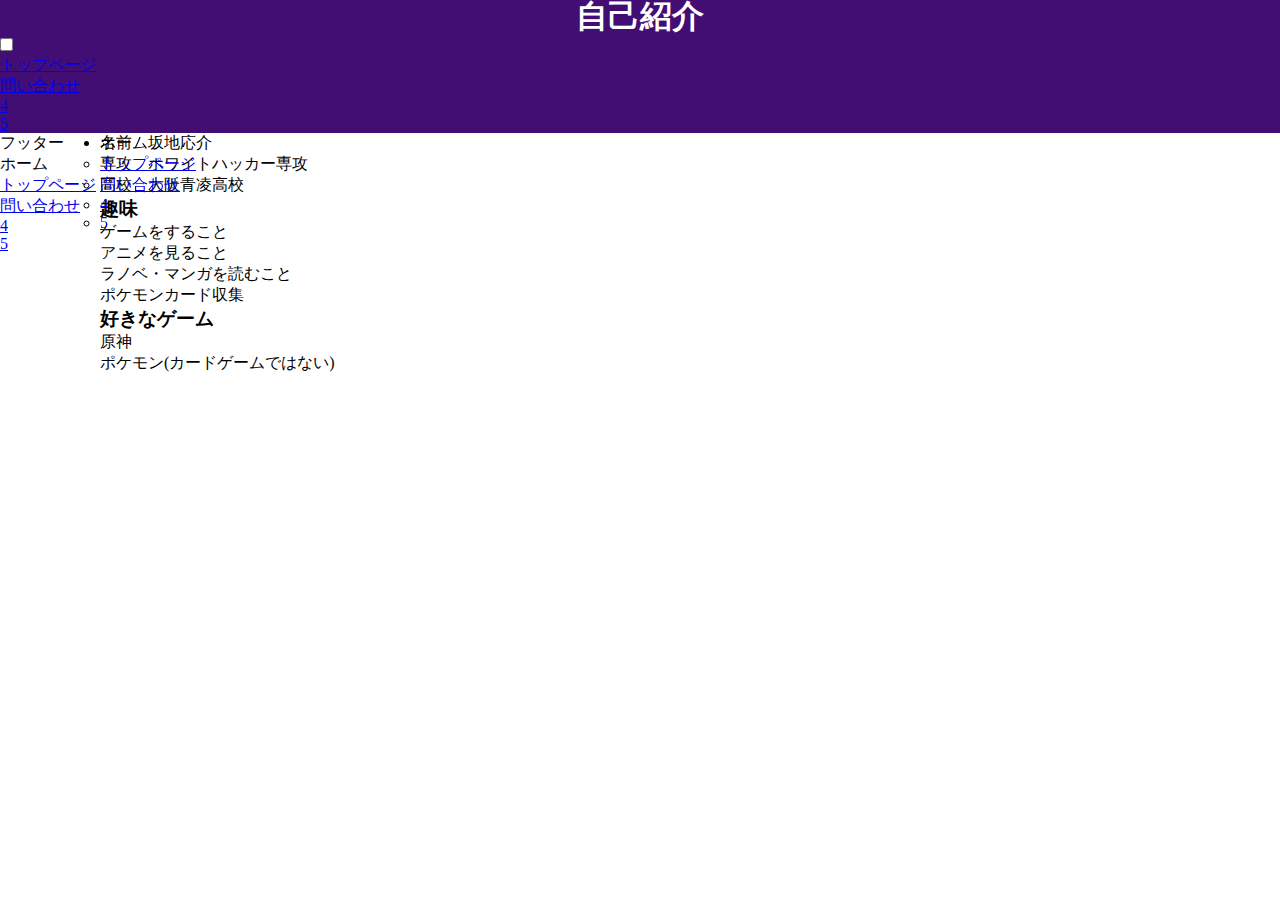
<file: 2/index.html>
<!DOCTYPE html>
<html lang="ja">
<head>
    <meta charset="UTF-8">
    <meta name="viewport" content="width=device-width, initial-scale=1.0">
    <title>課題</title>
    <link rel="stylesheet" href="../css/style.css">

</head>
<body>
    <header class="header">
        <h1 class="header-h1">自己紹介</h1>
        <input type="checkbox" name="navT" id="navT" class="nav-t">
        <label for="navT" class="btn-b"></label>

        <nav class="nav">
            <ul class="nav-list">
                <li><a href="../1/index.html" title="２枚目">トップページ</a></li>
                <li><a href="../3/index.html" title="3枚目">問い合わせ</a></li>
                <li><a href="../4/index.html" title="4枚目">4</a></li>
                <li><a href="../5/index.html" title="5枚目">5</a></li>
            </ul>
        </nav>


    </header>
    <main class="main">
        <aside class="side" id="side">
            
            <div class="tran">
            <script src="javascript/script.js"></script>
            <nav id="nava">
                    <ul class="nav">
                        <li class="has-sub">
                            <a>ホーム</a>
                            <ul>
                                
                                <li><a href="../1/index.html" title="２枚目">トップページ</a></li>
                                <li><a href="../3/index.html" title="3枚目">問い合わせ</a></li>
                                <li><a href="../4/index.html" title="4枚目">4</a></li>
                                <li><a href="../5/index.html" title="5枚目">5</a></li>
                            </ul>
                        </li>
                    </ul>
                    
                    
                    
            </nav>
            </div>
        </aside>

        <article>
            <p>名前　坂地応介</p>
            <p>専攻　ホワイトハッカー専攻</p>
            <p>高校　大阪青凌高校</p>
        </article>
        <section>
            <h3>趣味</h3>
            <ol>ゲームをすること</ol>
            <ol>アニメを見ること</ol>
            <ol>ラノベ・マンガを読むこと</ol>
            <ol>ポケモンカード収集</ol>
            <h3>好きなゲーム</h3>
            <ol>原神</ol>
            <ol>ポケモン(カードゲームではない)</ol>
        </section>
    </main>
    <footer>
        フッター
        <nav class="">
            <ul class="">
                <li>ホーム</li>
                <li><a href="../1/index.html" title="1枚目">トップページ</a></li>
                <li><a href="../3/index.html" title="3枚目">問い合わせ</a></li>
                <li><a href="../4/index.html" title="4枚目">4</a></li>
                <li><a href="../5/index.html" title="5枚目">5</a></li>
        </ul>
        </nav>

    </footer>

</body>
</html>
</file>
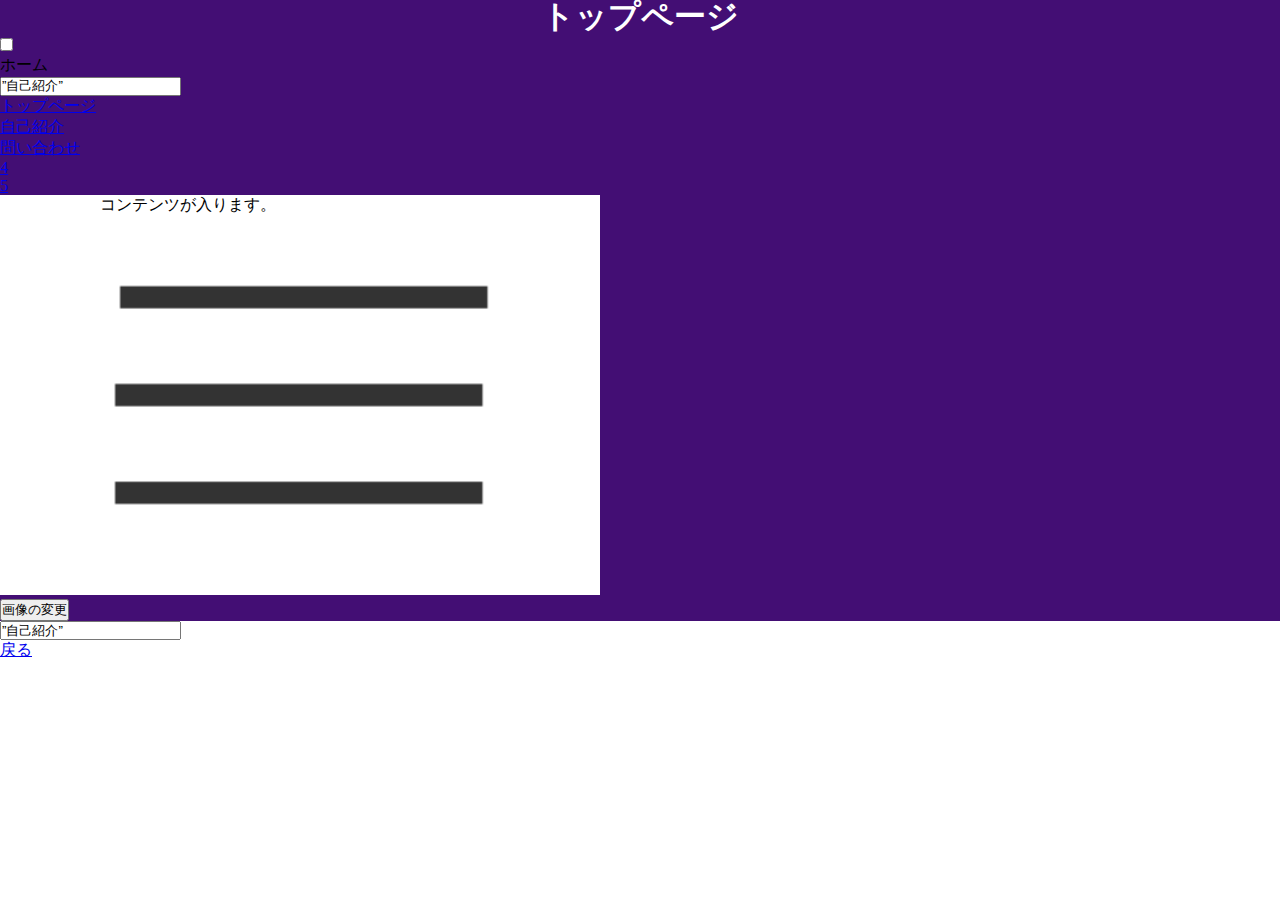
<file: sample.html>
<!DOCTYPE html>
<html lang="ja">
<head>
    <meta charset="UTF-8">
    <meta name="viewport" content="width=device-width, initial-scale=1.0">
    <link rel="stylesheet" href="./css/style.css">
    <title>Document</title>
</head>
<body>
    <header class="header">
        <h1 class="header-h1">
            トップページ
        </h1>
        <input type="checkbox" name="navToggle" id="navToggle" class="nav-toggle">
        <label for="navToggle" class="btn-burger"></label>

        <nav class="nav">
            <ul class="nav-list">
                <li>ホーム</li>
                <input type=”button” value=”自己紹介” onclick=index()>
                <li><a href="../1/index.html" title="1枚目">トップページ</a></li>
                <li><a href="../2/index.html" title="2枚目">自己紹介</a></li>
                <li><a href="../3/index.html" title="3枚目">問い合わせ</a></li>
                <li><a href="../4/index.html" title="4枚目">4</a></li>
                <li><a href="../5/index.html" title="5枚目">5</a></li>

            </ul>
    
        </nav>
        <main class="main">
            <div id="wrapper">
                <p>コンテンツが入ります。</p>
            </div>
    
        </main>
        <section>
            <img src="img/black_00049.jpg" id="sec-img" alt="" width="600px" height="400px">
            <form>
                <input type="button" value="画像の変更" onclick="change_img();">
                <script src="javascript/script.js"></script>
            </form>
        </section>
    
    
    </header>
    <footer>
        <nav class="nav">
            <ul class="nav-list">
                <input type=”button” value=”自己紹介” onclick=index()>
    
                <li><a href="../index.html" title="トップページ">戻る</a></li>
            </ul>
        </nav>

    </footer>


    
</body>
</html>
</file>
<file: css/style.css>
@charset "UTF-8";
*{
    margin: 0;
    padding: 0;
}
h1,h2 {
    margin-top: 0;
    margin-bottom: 40px;
    line-height: 1.5;
}
body {
    height: 100vh;
    background-color: #ffffff;
}
body {
    font-size: 0.5rem;
}
.side {
    position: fixed;
    display: inline-block;
    z-index: 2;
}
.side ul {
    display: block;
    margin: 0%;
}

.navg {
    border: 1px solid rgb(0, 0, 0);
    height: 100vh;
    width: 70px;
    position: relative;
    background-color: #636566;
    box-shadow: 10px 0 0 #292a2a;
    border-left: 10px solid #63656692;
    overflow-x: hidden;
    transition: all 0.5s;
}
.navg:hover {
    width: 150px;
}

.navg ul {
    position: absolute;
    top: 0;
    left: 0;
    width: 100%;
    padding-top: 20px;
    padding-left: 10px;
}

.navg ul li{
    list-style: none;
    display: block;
    position: relative;
    width: 100%;
    border-radius: 15px;
    font-size: 0.7rem;
}
.navg ul li .active {
    background-color: #292a2a;
}
.navg ul li .active::before {
    content: "";
    position: absolute;
    width: 30px;
    height: 30px;
    top: -30px;
    right: 0;
    border-radius: 50%;
    box-shadow: 15px 15px 0 #161616;
}

.navg ul li :hover{
    background-color: #505151;
}

.navg ul li a {
    text-decoration: none;
    color: white;
    width: 100%;
    display: flex;
    position: relative;
}

.navg ul li a .icon {
    display: block;
    min-width: 45px;
    height: 60px;
    line-height: 70px;
    text-align: center;
}

.navg ul li a .icon ion-icon {
    font-size: 1.5rem;
}

.navg ul li a .title {
    padding-left: 10px;
    height: 60px;
    line-height: 60px;
    white-space: nowrap;
}
.main {
    position: absolute;
    left: 100px;
    z-index: 1;
}
p {
    margin-top: 0;
    margin-bottom: 1em 0;
}


.header {
    position: relative;
    padding: 15px 0 0;
    background-color:  rgb(67, 14, 116);
}
.header {
    padding: 0;
}

.header-h1 {
color: #fff;
margin: 0 auto;
text-align: center;
padding-bottom: 5px;
}

@media screen and (min-width: 768px) {
    h1,h2 {
        margin-top: 0;
        margin-bottom: 40px;
        line-height: 1;
    }
    .navg {
        border: 1px solid black;
        height: 100vh;
        width: 70px;
        position: relative;
        background-color: #636566;
        box-shadow: 10px 0 0 #292a2a;
        border-left: 10px solid #63656692;
        overflow-x: hidden;
        transition: all 0.5s;
    }
    .navg:hover {
        width: 300px;
    }
    
    .navg ul {
        position: absolute;
        top: 0;
        left: 0;
        width: 100%;
        padding-top: 20px;
        padding-left: 10px;
    }
    
    .navg ul li{
        list-style: none;
        display: block;
        position: relative;
        width: 100%;
        border-radius: 15px;
        font-size: 1.5rem;
    }
    .navg ul li .active {
        background-color: #292a2a;
    }
    .navg ul li .active::before {
        content: "";
        position: absolute;
        width: 30px;
        height: 30px;
        top: -30px;
        right: 0;
        border-radius: 50%;
        box-shadow: 15px 15px 0 #161616;
    }
    
    .navg ul li :hover{
        background-color: #505151;
    }
    
    .navg ul li a {
        text-decoration: none;
        color: white;
        width: 100%;
        display: flex;
        position: relative;
    }
    
    .navg ul li a .icon {
        display: block;
        min-width: 50px;
        height: 60px;
        line-height: 70px;
        text-align: center;
    }
    
    
    .navg ul li a .icon ion-icon {
        font-size: 1.5rem;
    }
    
    
}
body {
    font-size: 1rem;
}
</file>
